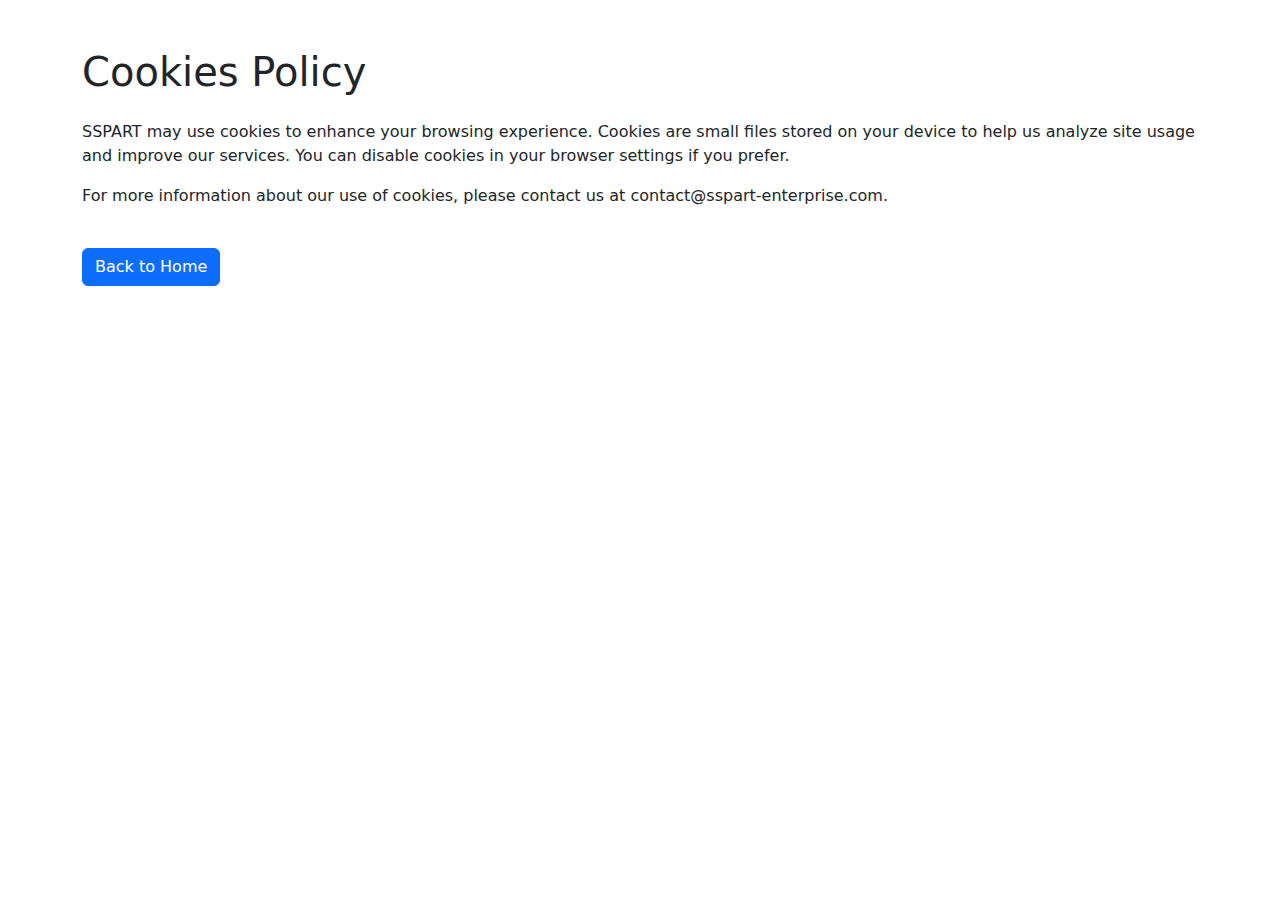
<file: cookies.html>
<!DOCTYPE html>
<html lang="en">
<head>
  <meta charset="UTF-8">
  <link rel="icon" type="image/x-icon" href="https://i.ibb.co/wNHvTz3L/Image005.png" />
  <title>Cookies Policy - SSPART Enterprise Private Limited</title>
  <meta name="viewport" content="width=device-width, initial-scale=1">
  <link href="https://cdn.jsdelivr.net/npm/bootstrap@5.3.2/dist/css/bootstrap.min.css" rel="stylesheet">
</head>
<body>
  <div class="container py-5">
    <h1 class="mb-4">Cookies Policy</h1>
    <p>
      SSPART may use cookies to enhance your browsing experience. Cookies are small files stored on your device to help us analyze site usage and improve our services. You can disable cookies in your browser settings if you prefer.
    </p>
    <p>
      For more information about our use of cookies, please contact us at contact@sspart-enterprise.com.
    </p>
    <a href="index.html" class="btn btn-primary mt-4">Back to Home</a>
  </div>
</body>
</html>
</file>
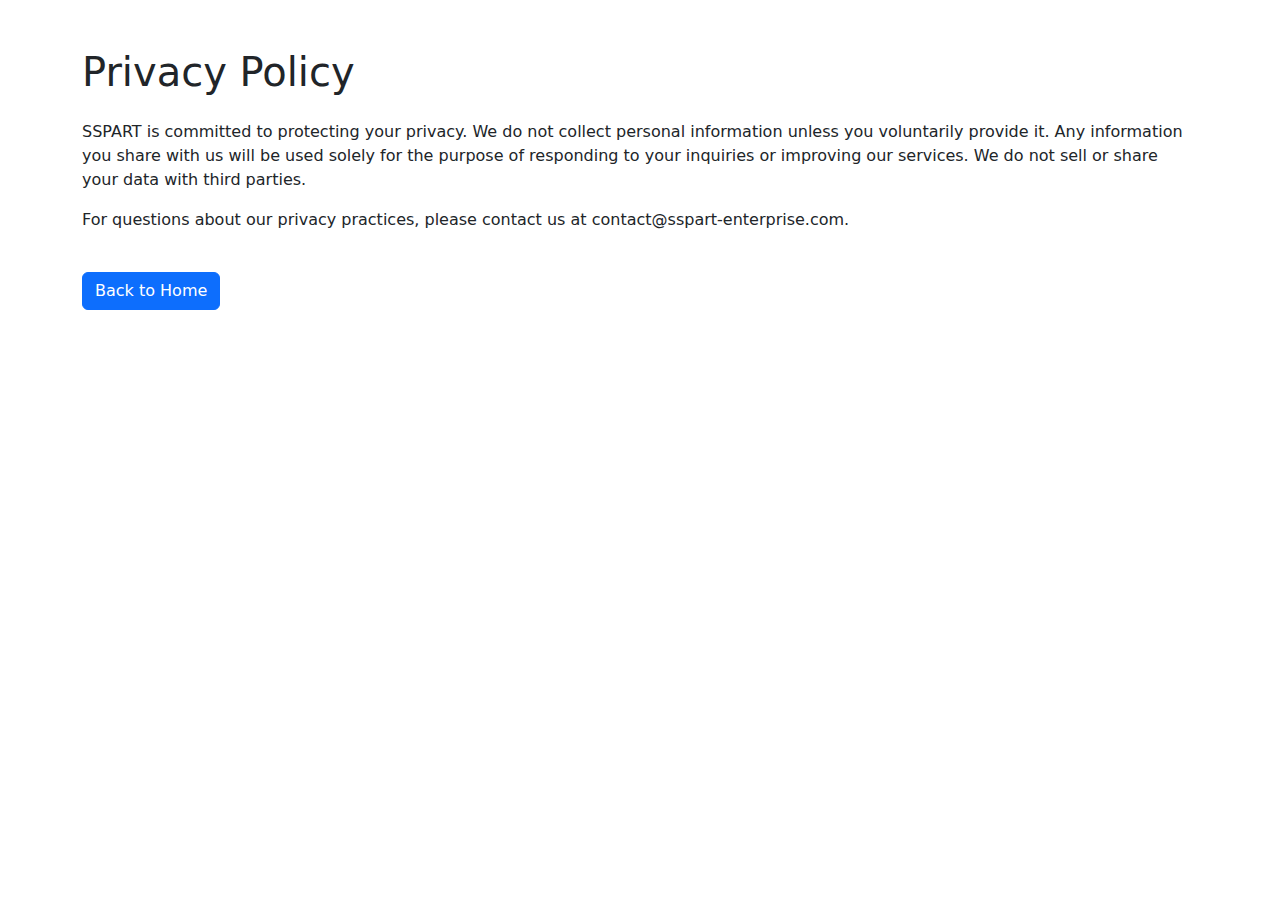
<file: privacy.html>
<!DOCTYPE html>
<html lang="en">
<head>
  <meta charset="UTF-8">
  <link rel="icon" type="image/x-icon" href="favicon.ico" />
  <title>Privacy Policy - SSPART Enterprise Private Limited</title>
  <meta name="viewport" content="width=device-width, initial-scale=1">
  <link href="https://cdn.jsdelivr.net/npm/bootstrap@5.3.2/dist/css/bootstrap.min.css" rel="stylesheet">
</head>
<body>
  <div class="container py-5">
    <h1 class="mb-4">Privacy Policy</h1>
    <p>
      SSPART is committed to protecting your privacy. We do not collect personal information unless you voluntarily provide it. Any information you share with us will be used solely for the purpose of responding to your inquiries or improving our services. We do not sell or share your data with third parties.
    </p>
    <p>
      For questions about our privacy practices, please contact us at contact@sspart-enterprise.com.
    </p>
    <a href="index.html" class="btn btn-primary mt-4">Back to Home</a>
  </div>
</body>
</html>
</file>
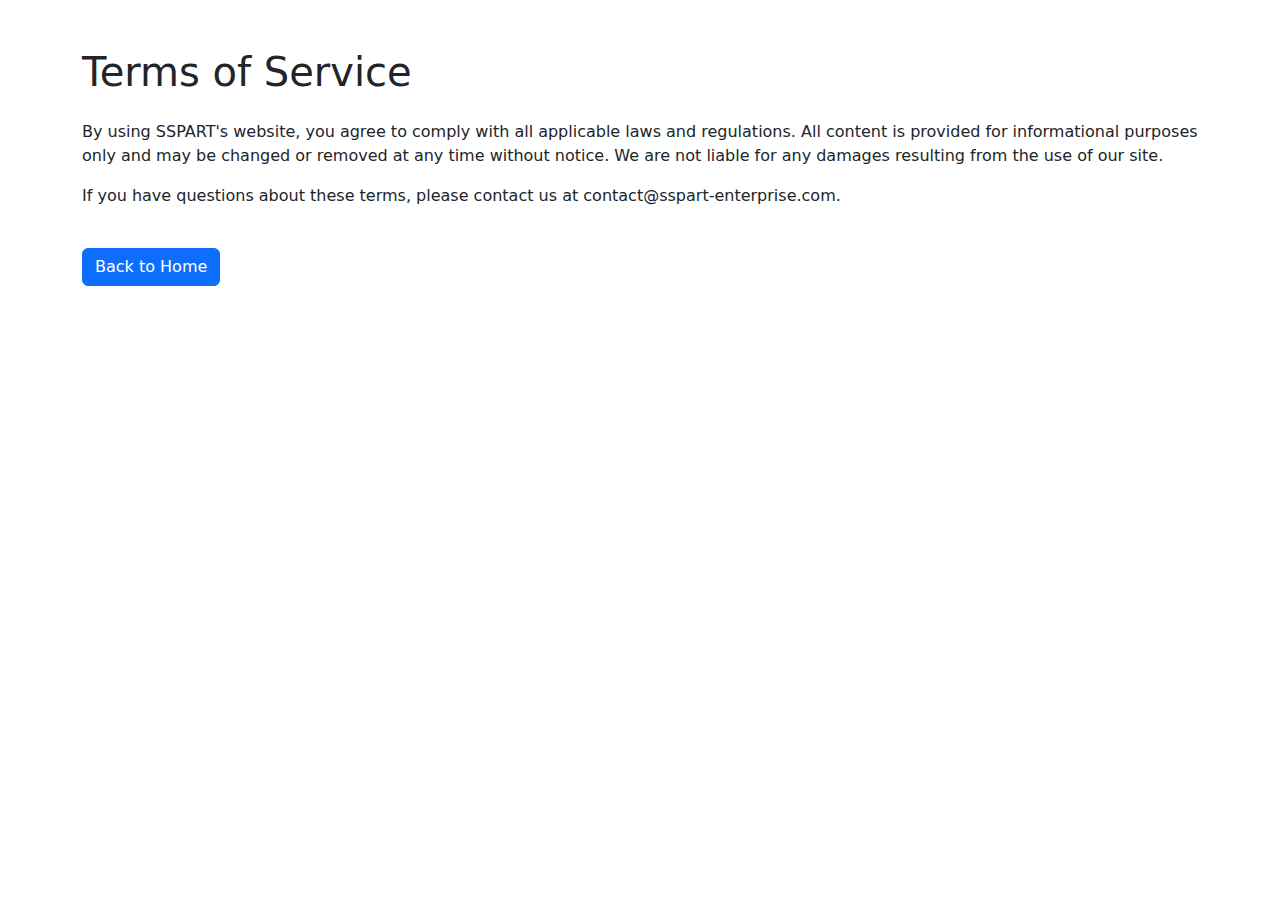
<file: terms.html>
<!DOCTYPE html>
<html lang="en">
<head>
  <meta charset="UTF-8">
  <link rel="icon" type="image/x-icon" href="https://i.ibb.co/wNHvTz3L/Image005.png" />
  <title>Terms of Service - SSPART Enterprise Private Limited</title>
  <meta name="viewport" content="width=device-width, initial-scale=1">
  <link href="https://cdn.jsdelivr.net/npm/bootstrap@5.3.2/dist/css/bootstrap.min.css" rel="stylesheet">
</head>
<body>
  <div class="container py-5">
    <h1 class="mb-4">Terms of Service</h1>
    <p>
      By using SSPART's website, you agree to comply with all applicable laws and regulations. All content is provided for informational purposes only and may be changed or removed at any time without notice. We are not liable for any damages resulting from the use of our site.
    </p>
    <p>
      If you have questions about these terms, please contact us at contact@sspart-enterprise.com.
    </p>
    <a href="index.html" class="btn btn-primary mt-4">Back to Home</a>
  </div>
</body>
</html>
</file>
